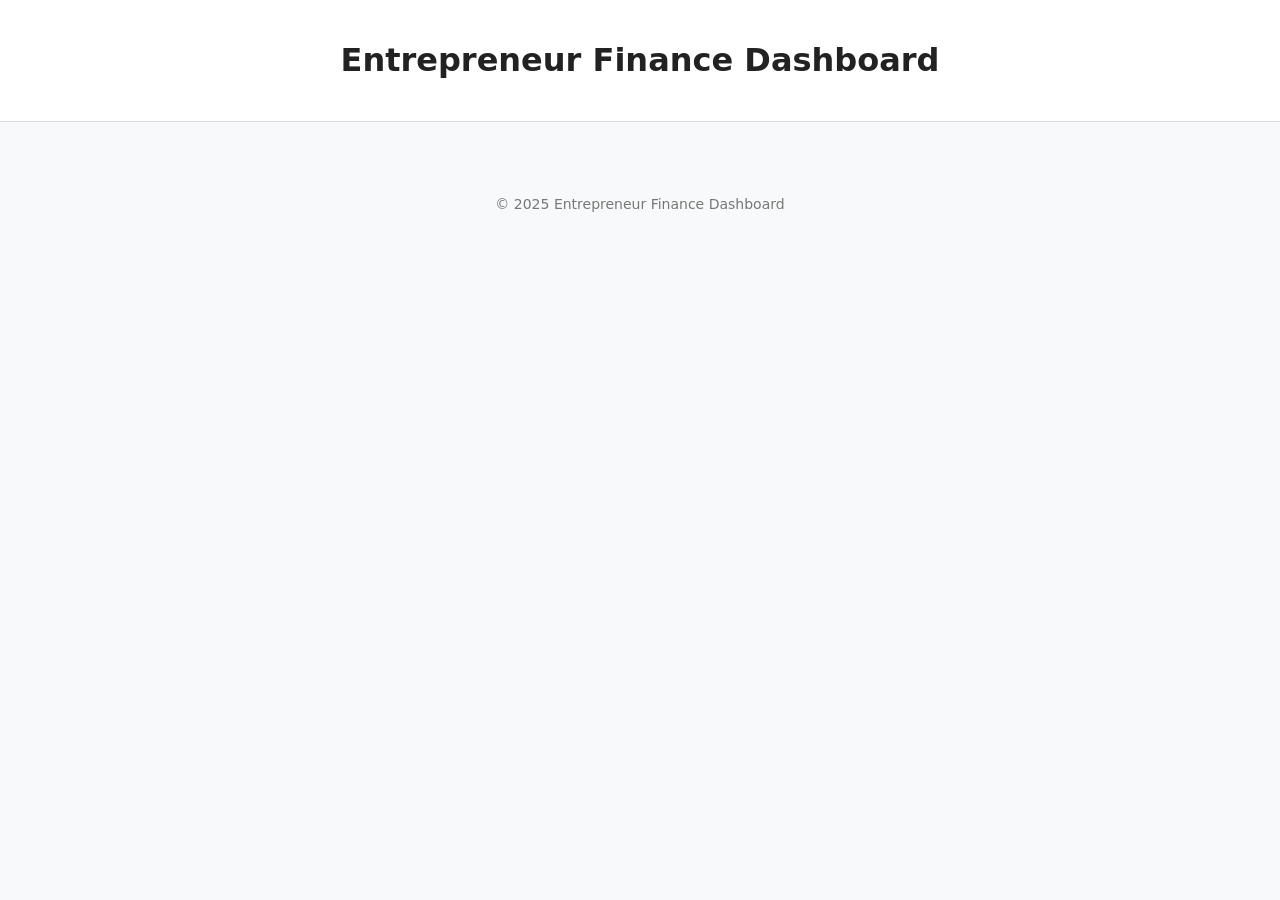
<file: entrepreneur-finance-dashboard/index.html>
<!DOCTYPE html>
<html lang="en">
<head>
  <meta charset="UTF-8" />
  <meta name="viewport" content="width=device-width, initial-scale=1.0" />
  <title>Entrepreneur Finance Dashboard</title>
  <link rel="stylesheet" href="assets/css/styles.css" />
</head>
<body>
  <header>
    <h1>Entrepreneur Finance Dashboard</h1>
    <nav id="nav"></nav>
  </header>

  <main class="container">
    <section id="overview-section"></section>
  </main>

  <footer class="footer">
    <p>© 2025 Entrepreneur Finance Dashboard</p>
  </footer>

  <script src="assets/js/core/data.js"></script>
  <script src="assets/js/core/storage.js"></script>
  <script src="assets/js/core/calculations.js"></script>
  <script src="assets/js/core/ui.js"></script>
  <script src="assets/js/modules/overview.js"></script>
</body>
</html>
</file>
<file: entrepreneur-finance-dashboard/assets/css/styles.css>
body { font-family: system-ui, sans-serif; margin: 0; background: #f8f9fa; color: #222; }
header { background: white; padding: 20px; border-bottom: 1px solid #ddd; text-align: center; }
.container { padding: 20px; max-width: 1000px; margin: auto; }
.card { background: white; padding: 16px; border-radius: 8px; box-shadow: 0 2px 6px rgba(0,0,0,0.05); margin-bottom: 16px; }
.footer { text-align: center; padding: 20px; color: #777; font-size: 14px; }
</file>
